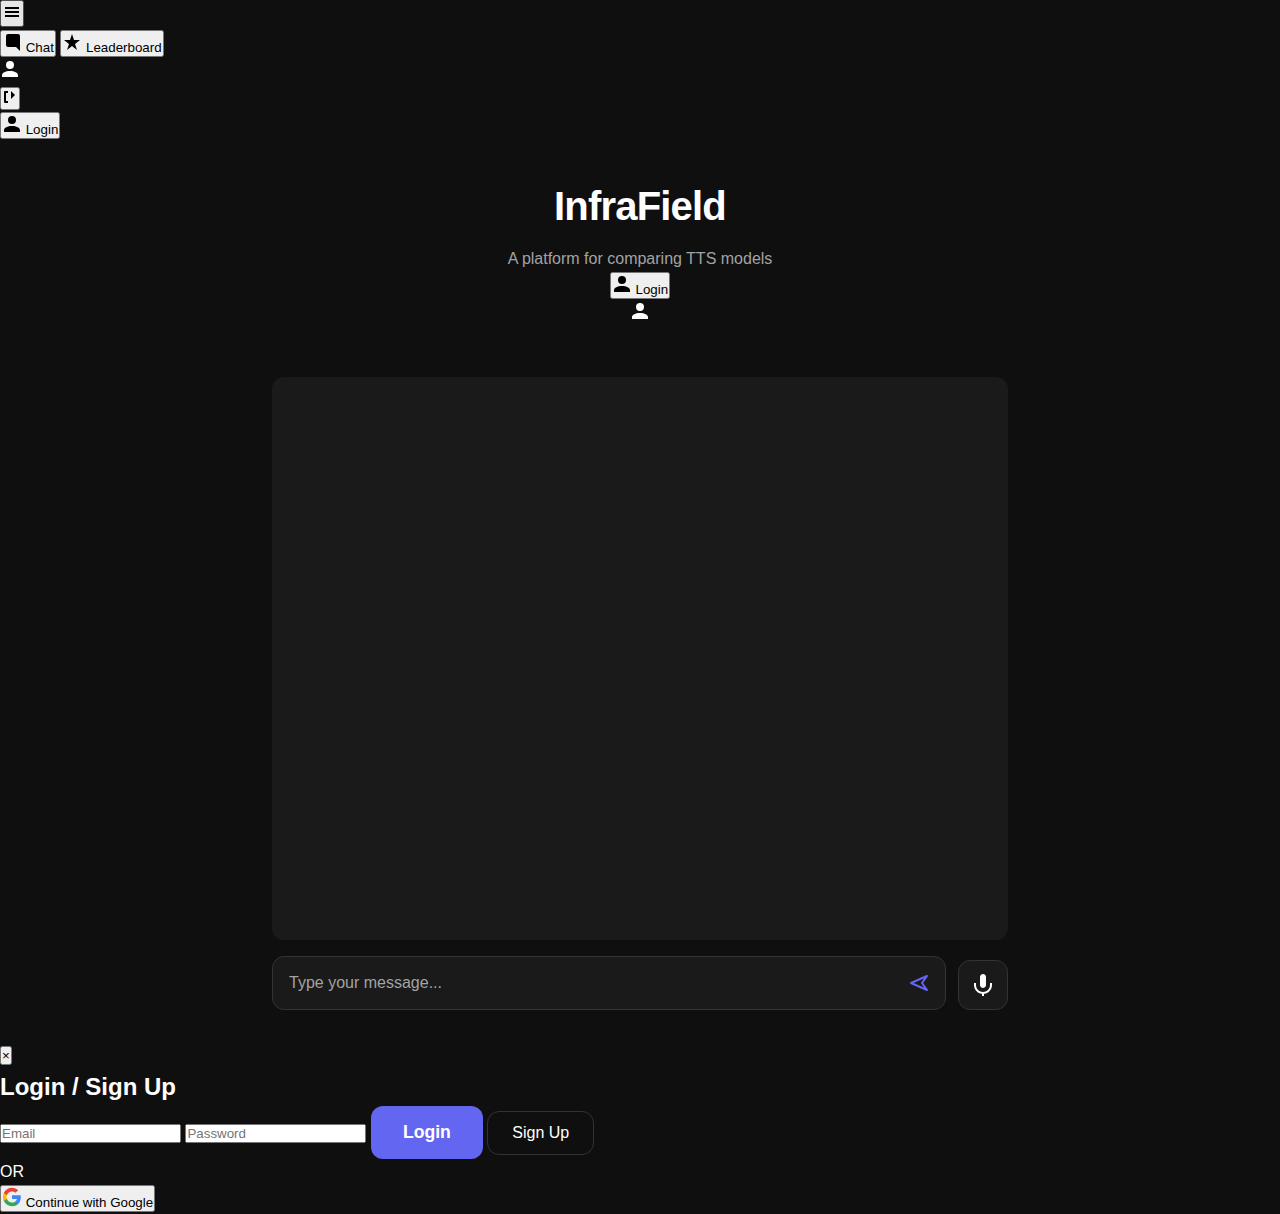
<file: voicearena/index.html>
<!DOCTYPE html>
<html lang="en">
<head>
    <meta charset="UTF-8">
    <meta name="viewport" content="width=device-width, initial-scale=1.0">
    <title>InfraField</title>
    <link rel="stylesheet" href="/static/style.css">
</head>
<body>
    <div class="sidebar" id="sidebar">
        <button class="sidebar-toggle" id="sidebar-toggle">
            <svg width="20" height="20" viewBox="0 0 20 20" fill="currentColor">
                <path d="M3 5h14v2H3V5zm0 4h14v2H3V9zm0 4h14v2H3v-2z"/>
            </svg>
        </button>
        <nav class="sidebar-nav">
            <button class="nav-item" id="nav-chat">
                <svg width="20" height="20" viewBox="0 0 20 20" fill="currentColor">
                    <path d="M6 2a2 2 0 00-2 2v9a2 2 0 002 2h8l4 4V4a2 2 0 00-2-2H6z"/>
                </svg>
                <span>Chat</span>
            </button>
            <button class="nav-item" id="nav-leaderboard">
                <svg width="20" height="20" viewBox="0 0 20 20" fill="currentColor">
                    <path d="M10 2l2 6h6l-5 4 2 6-5-4-5 4 2-6-5-4h6l2-6z"/>
                </svg>
                <span>Leaderboard</span>
            </button>
        </nav>
        <div class="sidebar-footer">
            <div id="user-profile" class="user-profile hidden">
                <div class="user-avatar">
                    <svg width="20" height="20" viewBox="0 0 20 20" fill="currentColor">
                        <path d="M10 10a4 4 0 100-8 4 4 0 000 8zm0 2c-4.42 0-8 1.79-8 4v2h16v-2c0-2.21-3.58-4-8-4z"/>
                    </svg>
                </div>
                <div class="user-info">
                    <div class="user-email" id="user-email"></div>
                </div>
                <button class="logout-btn" id="logout-btn" title="Logout">
                    <svg width="16" height="16" viewBox="0 0 16 16" fill="currentColor">
                        <path d="M6 14H3a1 1 0 01-1-1V3a1 1 0 011-1h3v2H4v8h2v2zm3-12l4 4-4 4v-3H5V7h4V4z"/>
                    </svg>
                </button>
            </div>
            <button id="login-btn" class="login-btn">
                <svg width="20" height="20" viewBox="0 0 20 20" fill="currentColor">
                    <path d="M10 10a4 4 0 100-8 4 4 0 000 8zm0 2c-4.42 0-8 1.79-8 4v2h16v-2c0-2.21-3.58-4-8-4z"/>
                </svg>
                <span>Login</span>
            </button>
        </div>
    </div>
    
    <div class="main-wrapper">
        <div class="container">
            <header>
                <div class="header-content">
                    <div class="header-title">
                        <h1>InfraField</h1>
                        <p class="subtitle">A platform for comparing TTS models</p>
                    </div>
                    <button id="header-login-btn" class="header-login-btn">
                        <svg width="20" height="20" viewBox="0 0 20 20" fill="currentColor">
                            <path d="M10 10a4 4 0 100-8 4 4 0 000 8zm0 2c-4.42 0-8 1.79-8 4v2h16v-2c0-2.21-3.58-4-8-4z"/>
                        </svg>
                        Login
                    </button>
                    <div id="header-user-profile" class="header-user-profile hidden">
                        <div class="user-avatar">
                            <svg width="20" height="20" viewBox="0 0 20 20" fill="currentColor">
                                <path d="M10 10a4 4 0 100-8 4 4 0 000 8zm0 2c-4.42 0-8 1.79-8 4v2h16v-2c0-2.21-3.58-4-8-4z"/>
                            </svg>
                        </div>
                        <span class="header-user-email" id="header-user-email"></span>
                    </div>
                </div>
            </header>

            <main id="main-content">
            <div id="chat-screen" class="screen active">
                <div id="chat-messages" class="chat-messages"></div>
                
                <div id="vote-prompt" class="vote-prompt hidden">
                    <p>Which voice did you prefer?</p>
                    <div class="vote-buttons">
                        <button class="vote-btn" data-vote="A">A is Better</button>
                        <button class="vote-btn" data-vote="tie">It's a Tie</button>
                        <button class="vote-btn" data-vote="both_bad">Both Bad</button>
                        <button class="vote-btn" data-vote="B">B is Better</button>
                    </div>
                </div>

                <div class="input-container">
                    <div class="input-wrapper">
                        <input type="text" id="message-input" placeholder="Type your message..." />
                        <button id="send-btn" class="icon-btn">
                            <svg width="20" height="20" viewBox="0 0 20 20" fill="none">
                                <path d="M2 10L18 3L13 10L18 17L2 10Z" stroke="currentColor" stroke-width="2" stroke-linecap="round" stroke-linejoin="round"/>
                            </svg>
                        </button>
                    </div>
                    <button id="voice-btn" class="voice-btn">
                        <svg width="24" height="24" viewBox="0 0 24 24" fill="none">
                            <path d="M12 1C10.34 1 9 2.34 9 4V12C9 13.66 10.34 15 12 15C13.66 15 15 13.66 15 12V4C15 2.34 13.66 1 12 1Z" fill="currentColor"/>
                            <path d="M19 10V12C19 15.87 15.87 19 12 19C8.13 19 5 15.87 5 12V10H3V12C3 16.97 7.03 21 12 21C16.97 21 21 16.97 21 12V10H19Z" fill="currentColor"/>
                            <path d="M11 21V23H13V21H11Z" fill="currentColor"/>
                        </svg>
                    </button>
                </div>
            </div>

            <div id="leaderboard-screen" class="screen">
                <div class="leaderboard-header">
                    <h2>Leaderboard</h2>
                    <button id="back-btn" class="secondary-btn">Back</button>
                </div>
                <div id="leaderboard-content" class="leaderboard-content"></div>
            </div>
        </main>
        </div>
    </div>

    <!-- Login Modal -->
    <div id="login-modal" class="modal hidden">
        <div class="modal-content">
            <button class="modal-close" id="modal-close">&times;</button>
            <h2>Login / Sign Up</h2>
            <div class="login-form">
                <input type="email" id="email-input" placeholder="Email" />
                <input type="password" id="password-input" placeholder="Password" />
                <button id="email-login-btn" class="primary-btn">Login</button>
                <button id="email-signup-btn" class="secondary-btn">Sign Up</button>
                <div class="divider">
                    <span>OR</span>
                </div>
                <button id="google-login-btn" class="google-btn">
                    <svg width="20" height="20" viewBox="0 0 24 24">
                        <path fill="#4285F4" d="M22.56 12.25c0-.78-.07-1.53-.2-2.25H12v4.26h5.92c-.26 1.37-1.04 2.53-2.21 3.31v2.77h3.57c2.08-1.92 3.28-4.74 3.28-8.09z"/>
                        <path fill="#34A853" d="M12 23c2.97 0 5.46-.98 7.28-2.66l-3.57-2.77c-.98.66-2.23 1.06-3.71 1.06-2.86 0-5.29-1.93-6.16-4.53H2.18v2.84C3.99 20.53 7.7 23 12 23z"/>
                        <path fill="#FBBC05" d="M5.84 14.09c-.22-.66-.35-1.36-.35-2.09s.13-1.43.35-2.09V7.07H2.18C1.43 8.55 1 10.22 1 12s.43 3.45 1.18 4.93l2.85-2.22.81-.62z"/>
                        <path fill="#EA4335" d="M12 5.38c1.62 0 3.06.56 4.21 1.64l3.15-3.15C17.45 2.09 14.97 1 12 1 7.7 1 3.99 3.47 2.18 7.07l3.66 2.84c.87-2.6 3.3-4.53 6.16-4.53z"/>
                    </svg>
                    Continue with Google
                </button>
            </div>
        </div>
    </div>

    <script src="/static/app.js"></script>
</body>
</html>
</file>
<file: static/style.css>
* {
    margin: 0;
    padding: 0;
    box-sizing: border-box;
}

:root {
    --primary: #6366f1;
    --primary-hover: #4f46e5;
    --bg: #0f0f0f;
    --surface: #1a1a1a;
    --surface-hover: #252525;
    --text: #ffffff;
    --text-secondary: #a3a3a3;
    --border: #333333;
    --success: #10b981;
    --danger: #ef4444;
}

body {
    font-family: -apple-system, BlinkMacSystemFont, "Segoe UI", Roboto, "Helvetica Neue", Arial, sans-serif;
    background: var(--bg);
    color: var(--text);
    line-height: 1.6;
    overflow: hidden;
}

.container {
    max-width: 800px;
    margin: 0 auto;
    padding: 2rem;
    height: 100vh;
    display: flex;
    flex-direction: column;
}

header {
    text-align: center;
    margin-bottom: 3rem;
}

header h1 {
    font-size: 2.5rem;
    font-weight: 700;
    margin-bottom: 0.5rem;
    letter-spacing: -0.02em;
}

.subtitle {
    color: var(--text-secondary);
    font-size: 1rem;
}

#main-content {
    flex: 1;
    display: flex;
    flex-direction: column;
    overflow: hidden;
}

.screen {
    display: none;
    flex-direction: column;
    flex: 1;
    overflow: hidden;
}

.screen.active {
    display: flex;
}

#start-screen {
    justify-content: center;
    align-items: center;
    gap: 1rem;
}

.primary-btn {
    background: var(--primary);
    color: white;
    border: none;
    padding: 1rem 2rem;
    font-size: 1.1rem;
    border-radius: 12px;
    cursor: pointer;
    transition: all 0.2s;
    font-weight: 600;
}

.primary-btn:hover {
    background: var(--primary-hover);
    transform: translateY(-1px);
}

.secondary-btn {
    background: transparent;
    color: var(--text);
    border: 1px solid var(--border);
    padding: 0.75rem 1.5rem;
    font-size: 1rem;
    border-radius: 12px;
    cursor: pointer;
    transition: all 0.2s;
}

.secondary-btn:hover {
    background: var(--surface-hover);
    border-color: var(--text-secondary);
}

.speaker-indicator {
    text-align: center;
    padding: 1rem;
    background: var(--surface);
    border-radius: 12px;
    margin-bottom: 1rem;
}

#current-speaker {
    font-weight: 600;
    color: var(--primary);
}

.chat-messages {
    flex: 1;
    overflow-y: auto;
    padding: 1rem;
    background: var(--surface);
    border-radius: 12px;
    margin-bottom: 1rem;
    display: flex;
    flex-direction: column;
    gap: 1rem;
}

.message {
    padding: 1rem;
    border-radius: 8px;
    max-width: 80%;
    animation: fadeIn 0.3s ease;
    white-space: pre-wrap;
    word-wrap: break-word;
}

@keyframes fadeIn {
    from {
        opacity: 0;
        transform: translateY(10px);
    }
    to {
        opacity: 1;
        transform: translateY(0);
    }
}

.message.user {
    background: var(--primary);
    color: white;
    align-self: flex-end;
    margin-left: auto;
}

.message.assistant {
    background: var(--surface-hover);
    color: var(--text);
    align-self: flex-start;
    max-width: 95%;
}

.message-text {
    margin-bottom: 1rem;
}

.voices-container {
    display: flex;
    gap: 1rem;
    margin-top: 0.5rem;
}

.voice-card {
    flex: 1;
    background: var(--surface);
    border: 1px solid var(--border);
    border-radius: 8px;
    padding: 0.75rem;
}

.voice-card-header {
    font-size: 0.875rem;
    font-weight: 600;
    color: var(--primary);
    margin-bottom: 0.75rem;
    text-align: center;
}

.voice-controls {
    display: flex;
    align-items: center;
    gap: 0.5rem;
}

.play-btn {
    background: var(--primary);
    color: white;
    border: none;
    border-radius: 50%;
    width: 32px;
    height: 32px;
    display: flex;
    align-items: center;
    justify-content: center;
    cursor: pointer;
    flex-shrink: 0;
    transition: all 0.2s;
}

.play-btn:hover {
    background: var(--primary-hover);
    transform: scale(1.05);
}

.progress-container {
    flex: 1;
    cursor: pointer;
}

.progress-bar {
    width: 100%;
    height: 4px;
    background: var(--border);
    border-radius: 2px;
    overflow: hidden;
}

.progress {
    height: 100%;
    background: var(--primary);
    width: 0%;
    transition: width 0.1s linear;
}

.time-label {
    font-size: 0.75rem;
    color: var(--text-secondary);
    min-width: 35px;
    text-align: right;
    flex-shrink: 0;
}

@media (max-width: 768px) {
    .voices-container {
        flex-direction: column;
    }
}

.model-reveal {
    background: linear-gradient(135deg, var(--surface) 0%, var(--surface-hover) 100%);
    border: 2px solid var(--primary);
    border-radius: 16px;
    padding: 2rem;
    margin: 1.5rem 0;
    animation: revealFade 0.5s ease;
}

@keyframes revealFade {
    from {
        opacity: 0;
        transform: translateY(20px);
    }
    to {
        opacity: 1;
        transform: translateY(0);
    }
}

.reveal-header {
    text-align: center;
    font-size: 1.25rem;
    font-weight: 700;
    color: var(--primary);
    margin-bottom: 1.5rem;
    text-transform: uppercase;
    letter-spacing: 0.05em;
}

.reveal-models {
    display: flex;
    gap: 2rem;
    align-items: center;
    justify-content: center;
    margin-bottom: 1.5rem;
}

.reveal-model {
    flex: 1;
    text-align: center;
    padding: 1.5rem;
    background: var(--bg);
    border-radius: 12px;
    border: 1px solid var(--border);
    transition: all 0.3s;
}

.reveal-model:hover {
    transform: translateY(-2px);
    border-color: var(--primary);
    box-shadow: 0 4px 12px rgba(99, 102, 241, 0.2);
}

.reveal-voice-label {
    font-size: 0.875rem;
    color: var(--text-secondary);
    margin-bottom: 1rem;
    font-weight: 600;
}

.reveal-logo {
    display: flex;
    justify-content: center;
    align-items: center;
    margin: 0 auto 1rem;
    width: 100px;
    height: 100px;
    background: white;
    border-radius: 50%;
    padding: 1.2rem;
    box-shadow: 0 4px 12px rgba(0, 0, 0, 0.1);
    border: 2px solid var(--border);
}

.reveal-logo img {
    width: 100%;
    height: 100%;
    object-fit: contain;
}

.reveal-logo svg {
    width: 100%;
    height: 100%;
}

.reveal-model-name {
    font-size: 1.1rem;
    font-weight: 700;
    color: var(--text);
    margin-bottom: 0.5rem;
}

.reveal-provider {
    font-size: 0.875rem;
    color: var(--text-secondary);
}

.reveal-divider {
    width: 2px;
    height: 100px;
    background: linear-gradient(to bottom, transparent, var(--border), transparent);
    flex-shrink: 0;
}

.reveal-footer {
    text-align: center;
    color: var(--text-secondary);
    font-size: 0.95rem;
    padding-top: 1rem;
    border-top: 1px solid var(--border);
}

@media (max-width: 768px) {
    .reveal-models {
        flex-direction: column;
    }
    
    .reveal-divider {
        width: 100px;
        height: 2px;
        background: linear-gradient(to right, transparent, var(--border), transparent);
    }
}

.vote-prompt {
    background: var(--surface);
    border-radius: 12px;
    padding: 1.5rem;
    margin-bottom: 1rem;
    text-align: center;
}

.vote-prompt.hidden {
    display: none;
}

.vote-prompt p {
    margin-bottom: 1rem;
    font-weight: 600;
}

.vote-buttons {
    display: flex;
    gap: 1rem;
    justify-content: center;
}

.vote-btn {
    flex: 1;
    max-width: 150px;
    padding: 0.75rem 1.5rem;
    border: 2px solid var(--border);
    background: transparent;
    color: var(--text);
    border-radius: 8px;
    cursor: pointer;
    transition: all 0.2s;
    font-weight: 600;
}

.vote-btn:hover {
    border-color: var(--primary);
    background: var(--surface-hover);
}

.input-container {
    display: flex;
    gap: 0.75rem;
    align-items: flex-end;
}

.input-wrapper {
    flex: 1;
    display: flex;
    gap: 0.5rem;
    background: var(--surface);
    border-radius: 12px;
    padding: 0.5rem;
    border: 1px solid var(--border);
    transition: border-color 0.2s;
}

.input-wrapper:focus-within {
    border-color: var(--primary);
}

#message-input {
    flex: 1;
    background: transparent;
    border: none;
    color: var(--text);
    font-size: 1rem;
    padding: 0.5rem;
    outline: none;
}

#message-input::placeholder {
    color: var(--text-secondary);
}

.icon-btn {
    background: transparent;
    border: none;
    color: var(--primary);
    cursor: pointer;
    padding: 0.5rem;
    border-radius: 8px;
    transition: all 0.2s;
    display: flex;
    align-items: center;
    justify-content: center;
}

.icon-btn:hover {
    background: var(--surface-hover);
}

.voice-btn {
    background: var(--surface);
    border: 1px solid var(--border);
    color: var(--text);
    padding: 0.75rem;
    border-radius: 12px;
    cursor: pointer;
    transition: all 0.2s;
    display: flex;
    align-items: center;
    justify-content: center;
}

.voice-btn:hover {
    background: var(--surface-hover);
    border-color: var(--text-secondary);
}

.voice-btn.recording {
    background: var(--danger);
    border-color: var(--danger);
    color: white;
    animation: pulse 1.5s infinite;
}

@keyframes pulse {
    0%, 100% {
        opacity: 1;
    }
    50% {
        opacity: 0.7;
    }
}

.leaderboard-header {
    display: flex;
    justify-content: space-between;
    align-items: center;
    margin-bottom: 1.5rem;
}

.leaderboard-content {
    flex: 1;
    overflow-y: auto;
}

.leaderboard-item {
    background: var(--surface);
    padding: 1.5rem;
    border-radius: 12px;
    margin-bottom: 1rem;
    display: flex;
    justify-content: space-between;
    align-items: center;
    transition: all 0.2s;
}

.leaderboard-item:hover {
    background: var(--surface-hover);
}

.rank {
    font-size: 1.5rem;
    font-weight: 700;
    color: var(--text-secondary);
    width: 3rem;
}

.rank.top {
    color: var(--primary);
}

.model-info {
    flex: 1;
}

.model-name {
    font-weight: 600;
    font-size: 1.1rem;
    margin-bottom: 0.25rem;
}

.model-provider {
    color: var(--text-secondary);
    font-size: 0.9rem;
}

.model-stats {
    text-align: right;
}

.elo {
    font-size: 1.5rem;
    font-weight: 700;
    color: var(--primary);
}

.win-rate {
    color: var(--text-secondary);
    font-size: 0.9rem;
}

.tabs {
    display: flex;
    justify-content: center;
    gap: 1rem;
    margin-top: 1rem;
}

.tab-btn {
    background: transparent;
    color: var(--text-secondary);
    border: none;
    padding: 0.5rem 1rem;
    font-size: 1rem;
    cursor: pointer;
    border-bottom: 2px solid transparent;
    transition: all 0.2s;
    font-weight: 600;
}

.tab-btn:hover {
    color: var(--text);
}

.tab-btn.active {
    color: var(--primary);
    border-bottom-color: var(--primary);
}

.arena-section {
    display: none;
    flex: 1;
    flex-direction: column;
    overflow: hidden;
}

.arena-section.active {
    display: flex;
}

/* Search Arena Specifics */
.search-response-container {
    max-width: 100%;
    background: transparent;
    padding: 0;
}

.search-responses {
    display: flex;
    gap: 1rem;
    width: 100%;
}

.search-card {
    flex: 1;
    background: var(--surface);
    border: 1px solid var(--border);
    border-radius: 12px;
    overflow: hidden;
    display: flex;
    flex-direction: column;
}

.search-card-header {
    padding: 0.75rem 1rem;
    background: var(--surface-hover);
    font-weight: 600;
    color: var(--primary);
    border-bottom: 1px solid var(--border);
    text-align: center;
}

.search-card-content {
    padding: 1rem;
    overflow-y: auto;
    max-height: 400px;
    font-size: 0.95rem;
}

/* Markdown Styling */
.search-card-content h1, 
.search-card-content h2, 
.search-card-content h3 {
    margin-top: 1rem;
    margin-bottom: 0.5rem;
    color: var(--text);
}

.search-card-content p {
    margin-bottom: 0.75rem;
}

.search-card-content ul, 
.search-card-content ol {
    margin-left: 1.5rem;
    margin-bottom: 0.75rem;
}

.search-card-content a {
    color: var(--primary);
    text-decoration: none;
}

.search-card-content a:hover {
    text-decoration: underline;
}

.search-card-content code {
    background: var(--surface-hover);
    padding: 0.2rem 0.4rem;
    border-radius: 4px;
    font-family: monospace;
    font-size: 0.9em;
}

.search-card-content pre {
    background: var(--surface-hover);
    padding: 1rem;
    border-radius: 8px;
    overflow-x: auto;
    margin-bottom: 1rem;
}

.search-card-content pre code {
    background: transparent;
    padding: 0;
}

@media (max-width: 768px) {
    .search-responses {
        flex-direction: column;
    }
}

.chat-messages::-webkit-scrollbar,
.leaderboard-content::-webkit-scrollbar,
.search-card-content::-webkit-scrollbar {
    width: 8px;
}

.chat-messages::-webkit-scrollbar-track,
.leaderboard-content::-webkit-scrollbar-track,
.search-card-content::-webkit-scrollbar-track {
    background: transparent;
}

.chat-messages::-webkit-scrollbar-thumb,
.leaderboard-content::-webkit-scrollbar-thumb,
.search-card-content::-webkit-scrollbar-thumb {
    background: var(--border);
    border-radius: 4px;
}

.chat-messages::-webkit-scrollbar-thumb:hover,
.leaderboard-content::-webkit-scrollbar-thumb:hover,
.search-card-content::-webkit-scrollbar-thumb:hover {
    background: var(--text-secondary);
}

/* Text-based provider logos */
.provider-text-logo {
    display: inline-block;
    padding: 4px 12px;
    background: linear-gradient(135deg, var(--primary), var(--primary-hover));
    border-radius: 6px;
    font-weight: 600;
    font-size: 0.9rem;
    color: white;
    text-shadow: 0 1px 2px rgba(0, 0, 0, 0.2);
}

.reveal-logo .provider-text-logo {
    padding: 8px 16px;
    font-size: 1rem;
}
</file>
